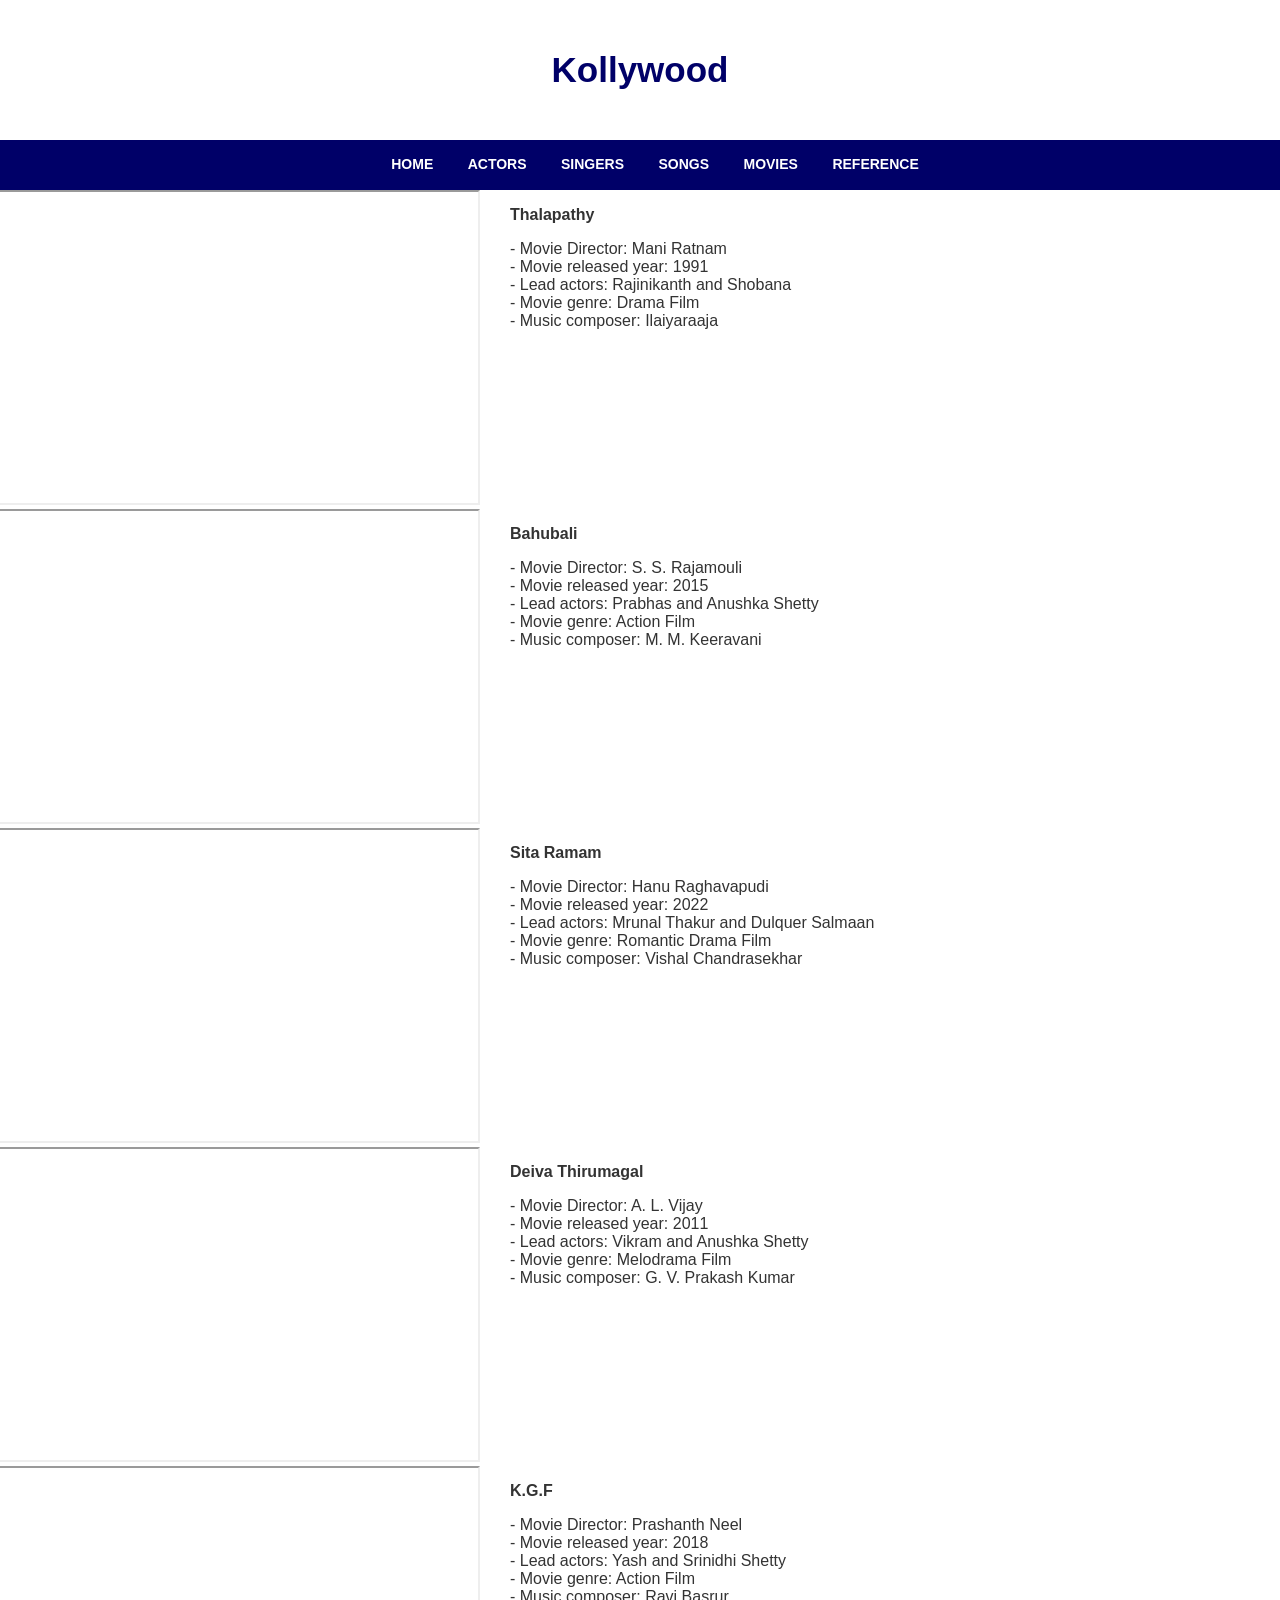
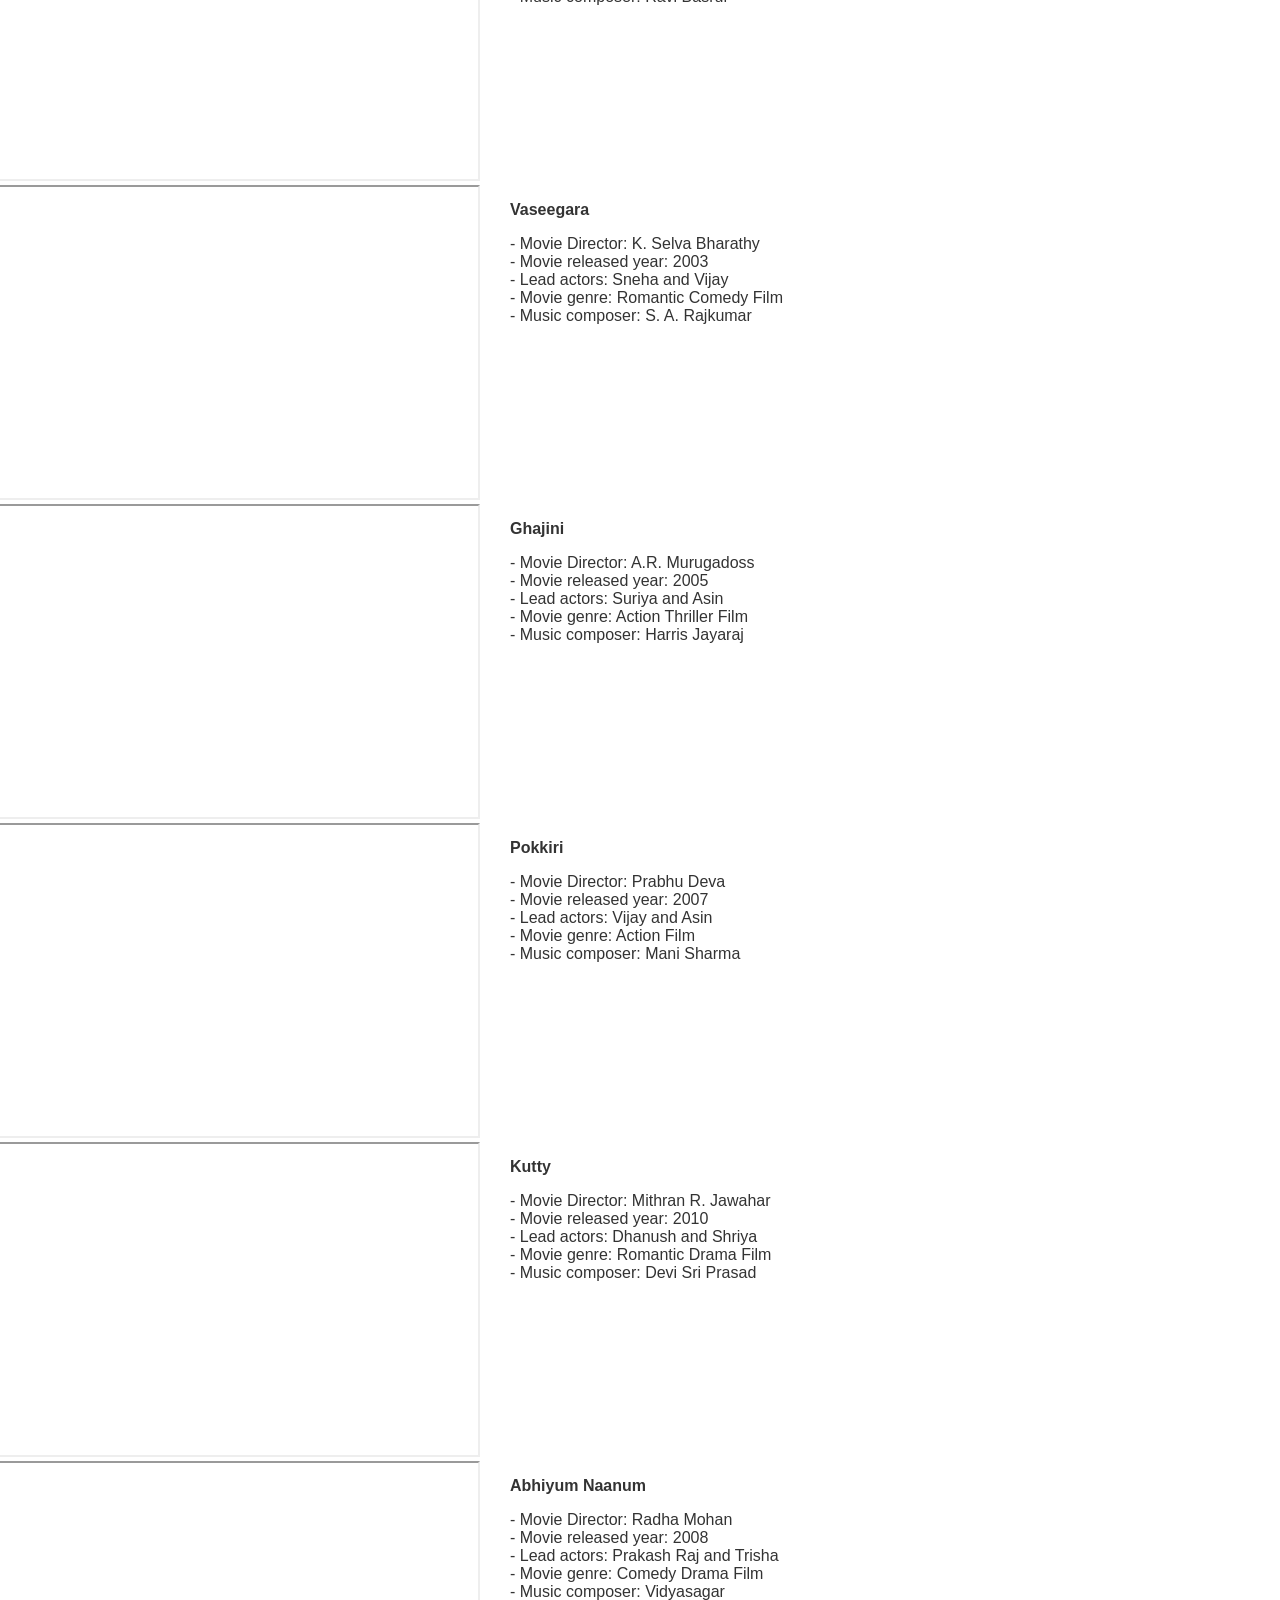
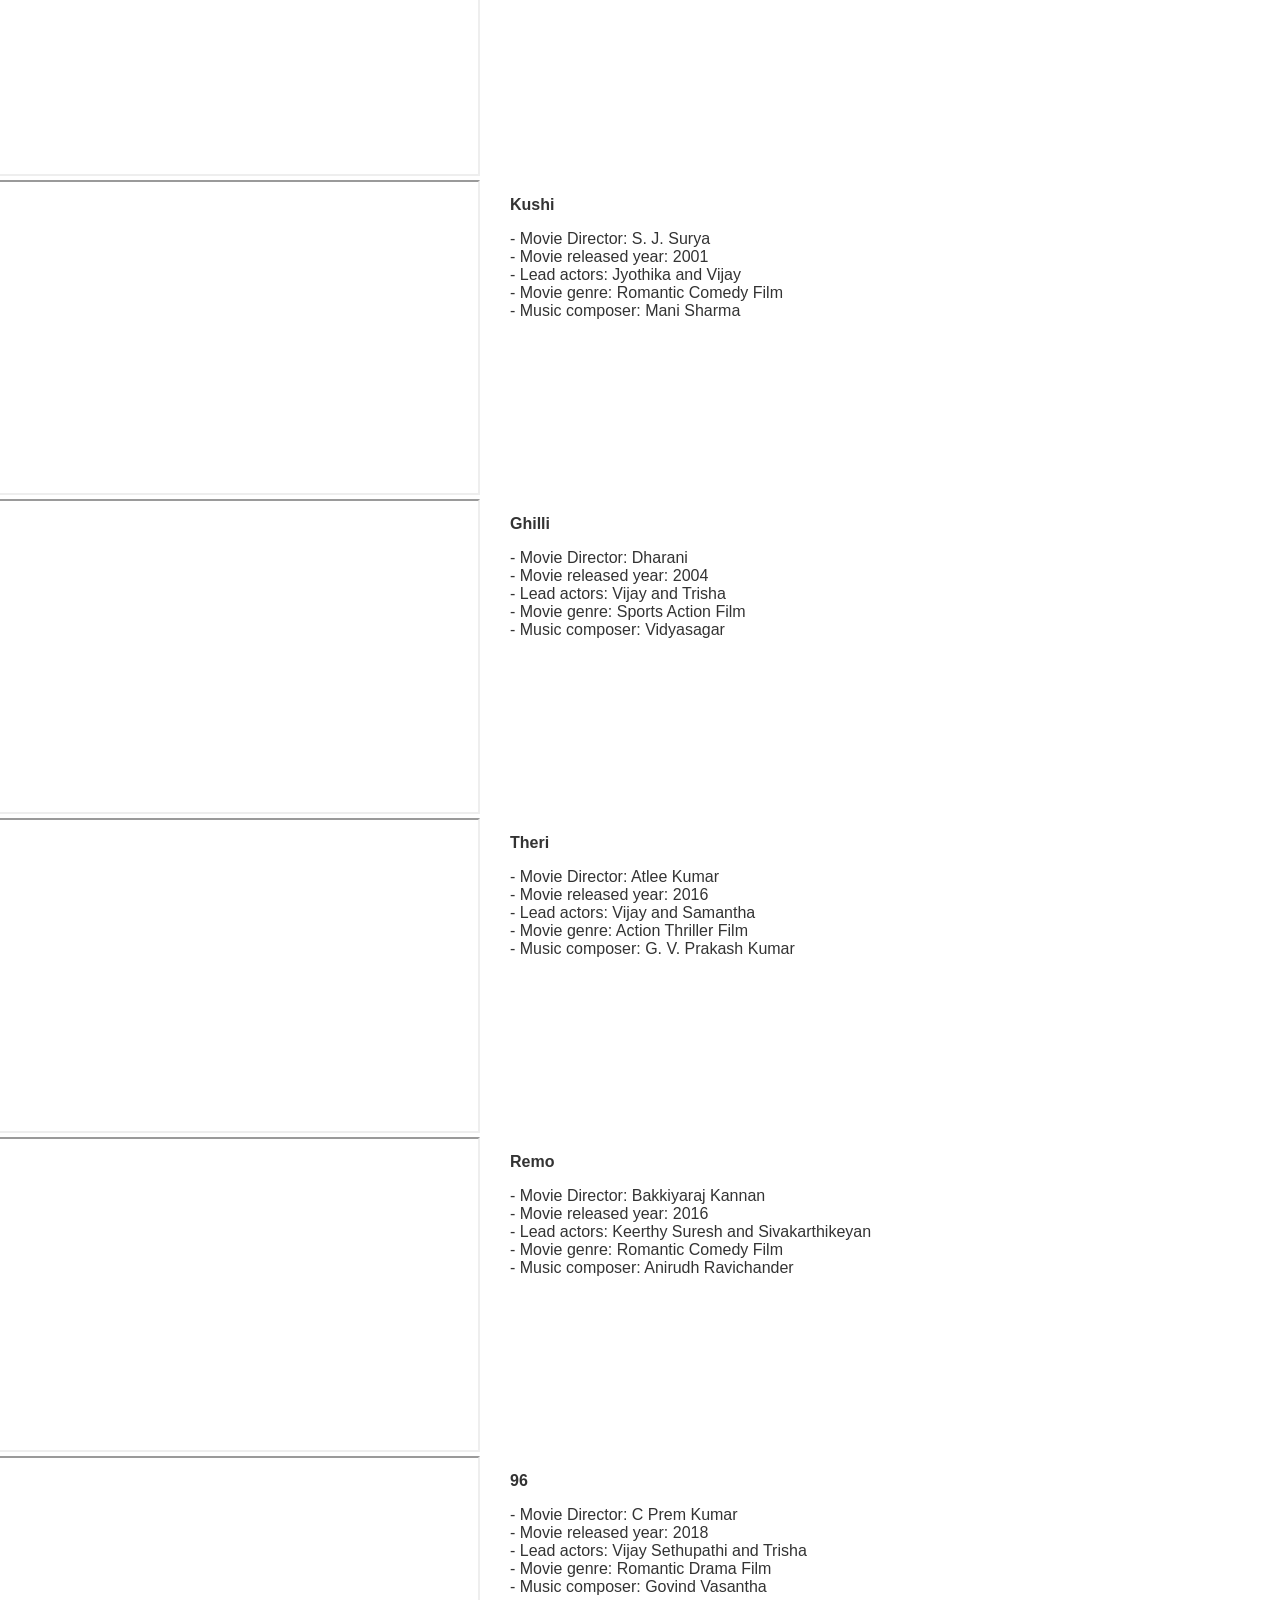
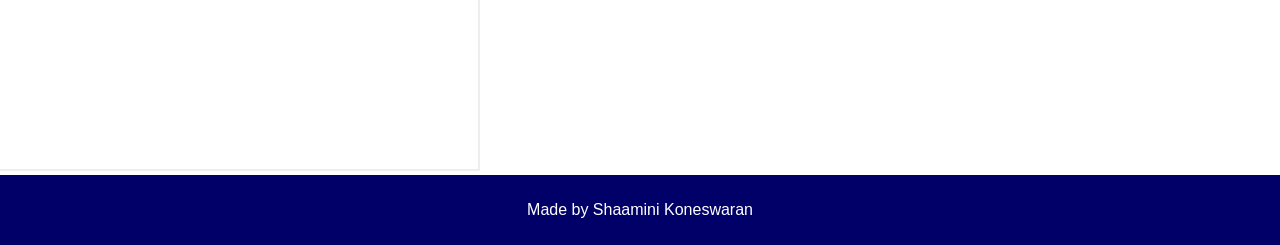
<file: movies.html>
<!DOCTYPE html>
<html lang="en">
  <head>
    <meta charset="UTF-8">
    <meta http-equiv="X-UA-Compatible" content="IE=edge">
    <meta name="viewport" content="width=device-width, initial-scale=1.0">
    <link rel="stylesheet" href="style.css">
    <title>Movies - Kollywood</title>
  </head>

  <body>
    <div class="header">
            <h1>Kollywood</h1>
      <nav>
        <ul>
          <li><a href="index.html">Home</a></li>
          <li><a href="actors.html">Actors</a></li>
          <li><a href="singers.html">Singers</a></li>
          <li><a href="songs.html">Songs</a></li>
          <li><a href="movies.html">Movies</a></li>
          <li><a href="reference.html">Reference</a></li>
        </ul>
      </nav>
    </div>
    <div class="content">
      <div class="card-container">
        <div class="profile-card">
          <div class="movie-trailer">
            <iframe
              width="560"
              height="315"
              src="https://www.youtube.com/embed/wA30CKor18A"
              title="YouTube video player"
              allow="accelerometer; autoplay; clipboard-write; encrypted-media; gyroscope; picture-in-picture; web-share"
              allowfullscreen
            ></iframe>
          </div>
          <div class="profile-description movie-description">
            <p><b>Thalapathy</b></p>
            <p>
              - Movie Director: Mani Ratnam 
              <br>
              - Movie released year: 1991
              <br>
              - Lead actors: Rajinikanth and Shobana
              <br> 
              - Movie genre: Drama Film
              <br>
              - Music composer: Ilaiyaraaja
            </p>
          </div>
        </div>
        <div class="profile-card">
          <div class="movie-trailer">
            <iframe
              width="560"
              height="315"
              src="https://www.youtube.com/embed/64KCdvkgk2M"
              title="YouTube video player"
              allow="accelerometer; autoplay; clipboard-write; encrypted-media; gyroscope; picture-in-picture; web-share"
              allowfullscreen
            ></iframe>
          </div>
          <div class="profile-description movie-description">
            <p><b>Bahubali</b></p>
            <p>
              - Movie Director: S. S. Rajamouli
              <br>
              - Movie released year: 2015
              <br>
              - Lead actors: Prabhas and Anushka Shetty
              <br>
              - Movie genre: Action Film 
              <br>
              - Music composer: M. M. Keeravani
            </p>
          </div>
        </div>
        <div class="profile-card">
          <div class="movie-trailer">
            <iframe
              width="560"
              height="315"
              src="https://www.youtube.com/embed/QS2UPxj_Y9w"
              title="YouTube video player"
              allow="accelerometer; autoplay; clipboard-write; encrypted-media; gyroscope; picture-in-picture; web-share"
              allowfullscreen
            ></iframe>
          </div>
          <div class="profile-description movie-description">
            <p><b>Sita Ramam</b></p>
            <p>
                - Movie Director: Hanu Raghavapudi
                <br>
                - Movie released year: 2022
                <br>
                - Lead actors: Mrunal Thakur and Dulquer Salmaan
                <br>
                - Movie genre: Romantic Drama Film
                <br>
                - Music composer: Vishal Chandrasekhar
            </p>
          </div>
        </div>
        <div class="profile-card">
          <div class="movie-trailer">
            <iframe
              width="560"
              height="315"
              src="https://www.youtube.com/embed/6-pxL99c3F4"
              title="YouTube video player"
              allow="accelerometer; autoplay; clipboard-write; encrypted-media; gyroscope; picture-in-picture; web-share"
              allowfullscreen
            ></iframe>
          </div>
          <div class="profile-description movie-description">
            <p><b>Deiva Thirumagal</b></p>
            <p>
                - Movie Director:  A. L. Vijay
                <br>
                - Movie released year: 2011
                <br>
                - Lead actors: Vikram and Anushka Shetty
                <br>
                - Movie genre: Melodrama Film
                <br>
                - Music composer: G. V. Prakash Kumar
            </p>
          </div>
        </div>
        <div class="profile-card">
          <div class="movie-trailer">
            <iframe
              width="560"
              height="315"
              src="https://www.youtube.com/embed/E0aPg9S1OcA"
              title="YouTube video player"
              allow="accelerometer; autoplay; clipboard-write; encrypted-media; gyroscope; picture-in-picture; web-share"
              allowfullscreen
            ></iframe>
          </div>
          <div class="profile-description movie-description">
            <p><b>K.G.F</b></p>
            <p>
                - Movie Director:  Prashanth Neel
                <br>
                - Movie released year: 2018
                <br>
                - Lead actors: Yash and Srinidhi Shetty
                <br>
                - Movie genre: Action Film 
                <br>
                - Music composer: Ravi Basrur
            </p>
          </div>
        </div>
        <div class="profile-card">
            <div class="movie-trailer">
              <iframe
                width="560"
                height="315"
                src="https://www.youtube.com/embed/K_aceWVwS6o"
                title="YouTube video player"
                allow="accelerometer; autoplay; clipboard-write; encrypted-media; gyroscope; picture-in-picture; web-share"
                allowfullscreen
              ></iframe>
            </div>
            <div class="profile-description movie-description">
              <p><b>Vaseegara</b></p>
              <p>
                  - Movie Director: K. Selva Bharathy
                  <br>
                  - Movie released year: 2003
                  <br>
                  - Lead actors: Sneha and Vijay 
                  <br>
                  - Movie genre: Romantic Comedy Film 
                  <br>
                  - Music composer: S. A. Rajkumar
              </p>
            </div>
          </div>
          <div class="profile-card">
            <div class="movie-trailer">
              <iframe
                width="560"
                height="315"
                src="https://www.youtube.com/embed/tlvrGfHbPsw"
                title="YouTube video player"
                allow="accelerometer; autoplay; clipboard-write; encrypted-media; gyroscope; picture-in-picture; web-share"
                allowfullscreen
              ></iframe>
            </div>
            <div class="profile-description movie-description">
              <p><b>Ghajini</b></p>
              <p>
                  - Movie Director: A.R. Murugadoss
                  <br>
                  - Movie released year: 2005
                  <br>
                  - Lead actors: Suriya and Asin
                  <br>
                  - Movie genre: Action Thriller Film
                  <br>
                  - Music composer:  Harris Jayaraj
              </p>
            </div>
          </div>
          <div class="profile-card">
            <div class="movie-trailer">
              <iframe
                width="560"
                height="315"
                src="https://www.youtube.com/embed/GbvW1BIVLMk"
                title="YouTube video player"
                allow="accelerometer; autoplay; clipboard-write; encrypted-media; gyroscope; picture-in-picture; web-share"
                allowfullscreen
              ></iframe>
            </div>
            <div class="profile-description movie-description">
              <p><b>Pokkiri</b></p>
              <p>
                  - Movie Director: Prabhu Deva
                  <br>
                  - Movie released year: 2007
                  <br>
                  - Lead actors: Vijay and Asin
                  <br>
                  - Movie genre: Action Film
                  <br>
                  - Music composer: Mani Sharma
              </p>
            </div>
          </div>
          <div class="profile-card">
            <div class="movie-trailer">
              <iframe
                width="560"
                height="315"
                src="https://www.youtube.com/embed/2KQP7YvJ9vs"
                title="YouTube video player"
                allow="accelerometer; autoplay; clipboard-write; encrypted-media; gyroscope; picture-in-picture; web-share"
                allowfullscreen
              ></iframe>
            </div>
            <div class="profile-description movie-description">
              <p><b>Kutty</b></p>
              <p>
                - Movie Director: Mithran R. Jawahar
                <br>
                - Movie released year: 2010
                <br>
                - Lead actors: Dhanush and Shriya
                <br>
                - Movie genre: Romantic Drama Film
                <br>
                - Music composer: Devi Sri Prasad
              </p>
            </div>
          </div>
          <div class="profile-card">
            <div class="movie-trailer">
              <iframe
                width="560"
                height="315"
                src="https://www.youtube.com/embed/p64Pxn_Mjn0"
                title="YouTube video player"
                allow="accelerometer; autoplay; clipboard-write; encrypted-media; gyroscope; picture-in-picture; web-share"
                allowfullscreen
              ></iframe>
            </div>
            <div class="profile-description movie-description">
              <p><b>Abhiyum Naanum</b></p>
              <p>
                - Movie Director: Radha Mohan
                <br>
                - Movie released year: 2008
                <br>
                - Lead actors: Prakash Raj and Trisha 
                <br>
                - Movie genre: Comedy Drama Film
                <br>
                - Music composer: Vidyasagar
                  
              </p>
            </div>
          </div>
          <div class="profile-card">
            <div class="movie-trailer">
              <iframe
                width="560"
                height="315"
                src="https://www.youtube.com/embed/yKFDMISyqJs"
                title="YouTube video player"
                allow="accelerometer; autoplay; clipboard-write; encrypted-media; gyroscope; picture-in-picture; web-share"
                allowfullscreen
              ></iframe>
            </div>
            <div class="profile-description movie-description">
              <p><b>Kushi</b></p>
              <p>
                - Movie Director:  S. J. Surya
                <br>
                - Movie released year: 2001
                <br>
                - Lead actors: Jyothika and Vijay
                <br>
                - Movie genre: Romantic Comedy Film
                <br>
                - Music composer: Mani Sharma
              </p>
            </div>
          </div>
          <div class="profile-card">
            <div class="movie-trailer">
              <iframe
                width="560"
                height="315"
                src="https://www.youtube.com/embed/4hGft6ZCApg"
                title="YouTube video player"
                allow="accelerometer; autoplay; clipboard-write; encrypted-media; gyroscope; picture-in-picture; web-share"
                allowfullscreen
              ></iframe>
            </div>
            <div class="profile-description movie-description">
              <p><b>Ghilli</b></p>
              <p>
                - Movie Director: Dharani
                <br>
                - Movie released year: 2004
                <br>
                - Lead actors: Vijay and Trisha
                <br>
                - Movie genre: Sports Action Film
                <br>
                - Music composer: Vidyasagar
              </p>
            </div>
          </div>
          <div class="profile-card">
            <div class="movie-trailer">
              <iframe
                width="560"
                height="315"
                src="https://www.youtube.com/embed/ZK4uGLpkAKk"
                title="YouTube video player"
                allow="accelerometer; autoplay; clipboard-write; encrypted-media; gyroscope; picture-in-picture; web-share"
                allowfullscreen
              ></iframe>
            </div>
            <div class="profile-description movie-description">
              <p><b>Theri</b></p>
              <p>
                - Movie Director:  Atlee Kumar
                <br>
                - Movie released year: 2016
                <br>
                - Lead actors: Vijay and Samantha
                <br>
                - Movie genre: Action Thriller Film
                <br>
                - Music composer: G. V. Prakash Kumar
              </p>
            </div>
          </div>
          <div class="profile-card">
            <div class="movie-trailer">
              <iframe
                width="560"
                height="315"
                src="https://www.youtube.com/embed/GEB4qrrWIgs"
                title="YouTube video player"
                allow="accelerometer; autoplay; clipboard-write; encrypted-media; gyroscope; picture-in-picture; web-share"
                allowfullscreen
              ></iframe>
            </div>
            <div class="profile-description movie-description">
              <p><b>Remo</b></p>
              <p>
                - Movie Director: Bakkiyaraj Kannan
                <br>
                - Movie released year: 2016
                <br>
                - Lead actors: Keerthy Suresh and Sivakarthikeyan
                <br>
                - Movie genre: Romantic Comedy Film
                <br>
                - Music composer: Anirudh Ravichander
              </p>
            </div>
          </div>
          <div class="profile-card">
            <div class="movie-trailer">
              <iframe
                width="560"
                height="315"
                src="https://www.youtube.com/embed/r0synl-lI4I"
                title="YouTube video player"
                allow="accelerometer; autoplay; clipboard-write; encrypted-media; gyroscope; picture-in-picture; web-share"
                allowfullscreen
              ></iframe>
            </div>
            <div class="profile-description movie-description">
              <p><b>96</b></p>
              <p>
                - Movie Director: C Prem Kumar
                <br>
                - Movie released year: 2018
                <br>
                - Lead actors: Vijay Sethupathi and Trisha
                <br>
                - Movie genre: Romantic Drama Film
                <br>
                - Music composer: Govind Vasantha
              </p>
            </div>
          </div>
      </div>
    </div>
    <footer>
      <p>Made by Shaamini Koneswaran</p>
    </footer>
  </body>
</html>
</file>
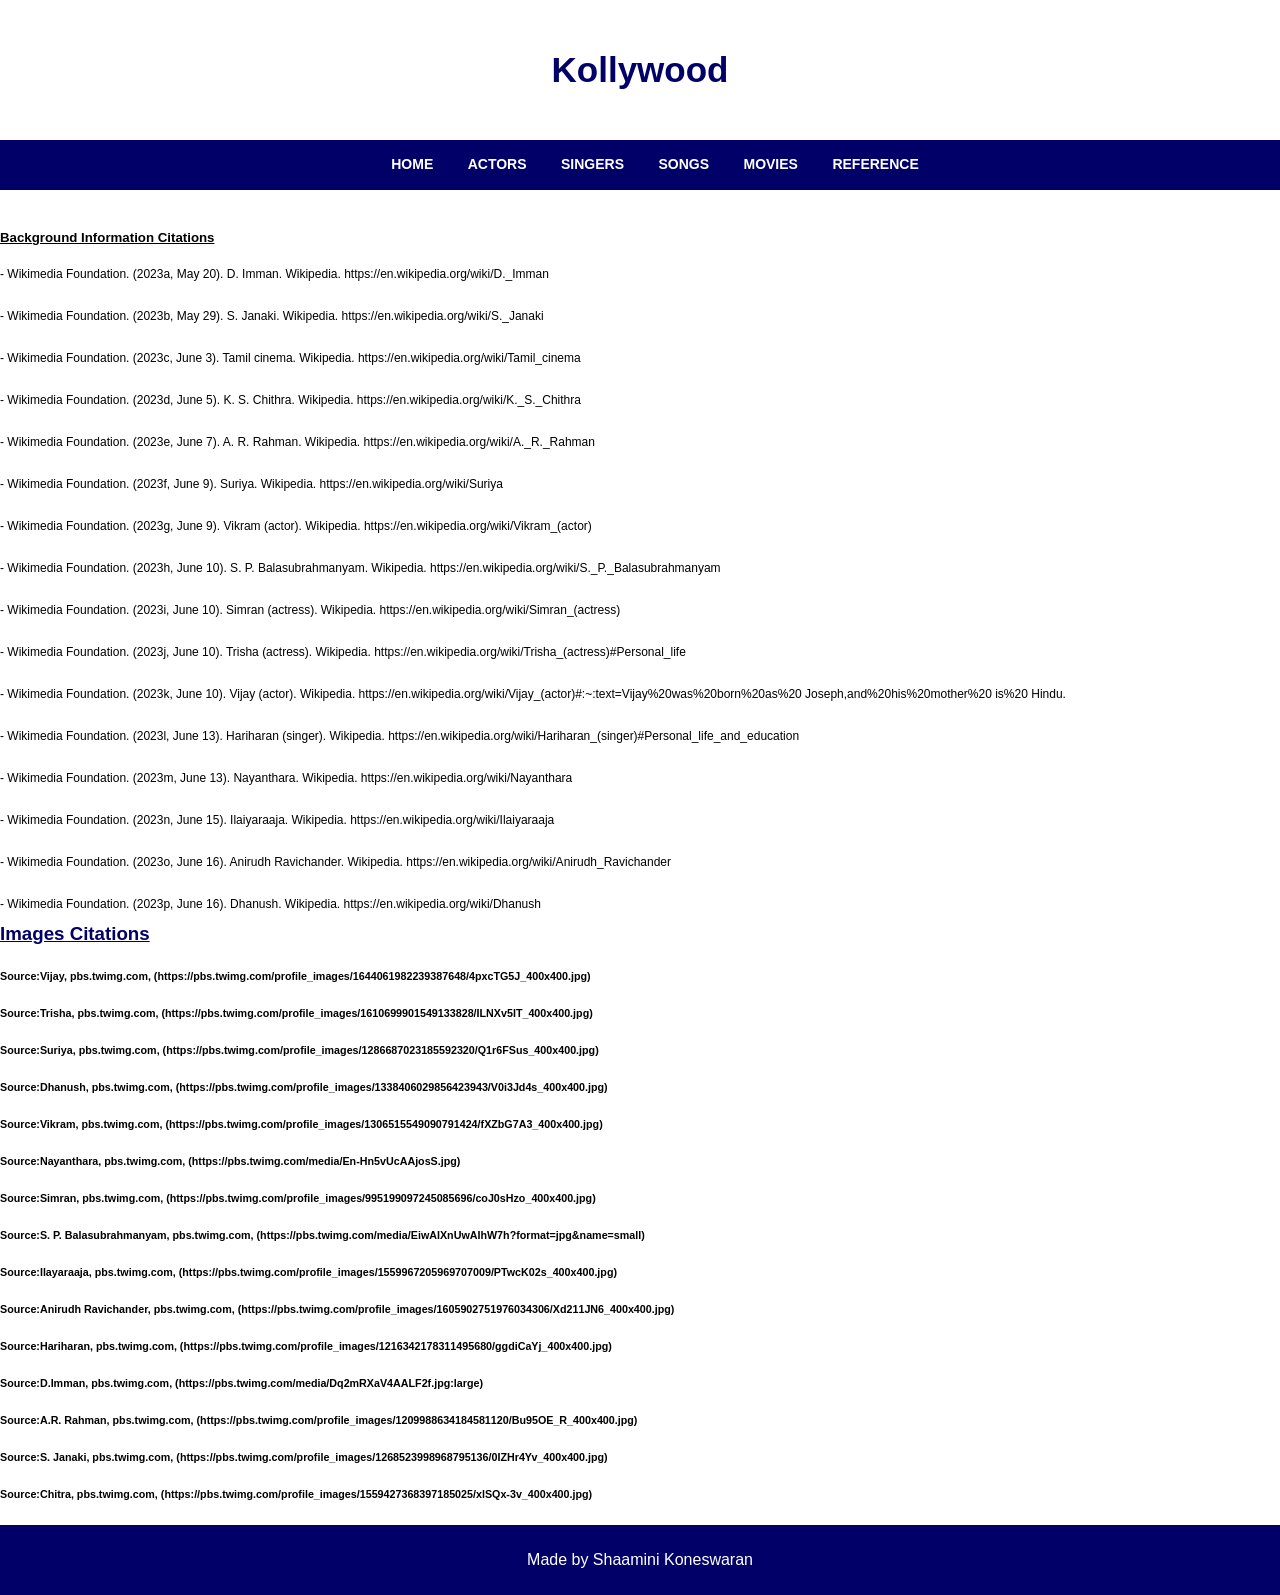
<file: reference.html>
<!DOCTYPE html>
<html lang="en">
  <head>
    <meta charset="UTF-8">
    <meta http-equiv="X-UA-Compatible" content="IE=edge">
    <meta name="viewport" content="width=device-width, initial-scale=1.0">
    <link rel="stylesheet" href="style.css">
    <title>Songs - Kollywood</title>
  </head>

  <body>
    <div class="header">
        <a href="reference.html">
            <h1>Kollywood</h1>
        </a>
      <nav>
        <ul>
          <li><a href="index.html">Home</a></li>
          <li><a href="actors.html">Actors</a></li>
          <li><a href="singers.html">Singers</a></li>
          <li><a href="songs.html">Songs</a></li>
          <li><a href="movies.html">Movies</a></li>
          <li><a href="reference.html">Reference</a></li>
        </ul>
      </nav>
    </div>
    <div class="content"></div>
    <div class="citations">
        <br>
        <h5><u>Background Information Citations</u></h5>
        <p>
            - Wikimedia Foundation. (2023a, May 20). D. Imman. Wikipedia. https://en.wikipedia.org/wiki/D._Imman
            <br>
            <br>
            <br>
            - Wikimedia Foundation. (2023b, May 29). S. Janaki. Wikipedia. https://en.wikipedia.org/wiki/S._Janaki
            <br>
            <br>
            <br>
            - Wikimedia Foundation. (2023c, June 3). Tamil cinema. Wikipedia. https://en.wikipedia.org/wiki/Tamil_cinema
            <br>
            <br>
            <br>
            - Wikimedia Foundation. (2023d, June 5). K. S. Chithra. Wikipedia. https://en.wikipedia.org/wiki/K._S._Chithra
            <br>
            <br>
            <br>
            - Wikimedia Foundation. (2023e, June 7). A. R. Rahman. Wikipedia. https://en.wikipedia.org/wiki/A._R._Rahman
            <br>
            <br>
            <br>
            - Wikimedia Foundation. (2023f, June 9). Suriya. Wikipedia. https://en.wikipedia.org/wiki/Suriya
            <br>
            <br>
            <br>
            - Wikimedia Foundation. (2023g, June 9). Vikram (actor). Wikipedia. https://en.wikipedia.org/wiki/Vikram_(actor)
            <br>
            <br>
            <br>
            - Wikimedia Foundation. (2023h, June 10). S. P. Balasubrahmanyam. Wikipedia. https://en.wikipedia.org/wiki/S._P._Balasubrahmanyam
            <br>
            <br>
            <br>
            - Wikimedia Foundation. (2023i, June 10). Simran (actress). Wikipedia. https://en.wikipedia.org/wiki/Simran_(actress)
            <br>
            <br>
            <br>
            - Wikimedia Foundation. (2023j, June 10). Trisha (actress). Wikipedia. https://en.wikipedia.org/wiki/Trisha_(actress)#Personal_life
            <br>
            <br>
            <br>
            - Wikimedia Foundation. (2023k, June 10). Vijay (actor). Wikipedia. https://en.wikipedia.org/wiki/Vijay_(actor)#:~:text=Vijay%20was%20born%20as%20 
            Joseph,and%20his%20mother%20 is%20 Hindu.
            <br>
            <br>
            <br>
            - Wikimedia Foundation. (2023l, June 13). Hariharan (singer). Wikipedia. https://en.wikipedia.org/wiki/Hariharan_(singer)#Personal_life_and_education
            <br>
            <br>
            <br>
            - Wikimedia Foundation. (2023m, June 13). Nayanthara. Wikipedia. https://en.wikipedia.org/wiki/Nayanthara
            <br>
            <br>
            <br>
            - Wikimedia Foundation. (2023n, June 15). Ilaiyaraaja. Wikipedia. https://en.wikipedia.org/wiki/Ilaiyaraaja
            <br>
            <br>
            <br>
            - Wikimedia Foundation. (2023o, June 16). Anirudh Ravichander. Wikipedia. https://en.wikipedia.org/wiki/Anirudh_Ravichander
            <br>
            <br>
            <br>
            - Wikimedia Foundation. (2023p, June 16). Dhanush. Wikipedia. https://en.wikipedia.org/wiki/Dhanush 
      </p>
        <h3><u>Images Citations</u></h3>
        <h6>Source:Vijay, pbs.twimg.com, (<a href = "https://pbs.twimg.com/profile_images/1644061982239387648/4pxcTG5J_400x400.jpg">https://pbs.twimg.com/profile_images/1644061982239387648/4pxcTG5J_400x400.jpg</a>)</h6>
	<h6>Source:Trisha, pbs.twimg.com, (<a href = "https://pbs.twimg.com/profile_images/1610699901549133828/ILNXv5IT_400x400.jpg">https://pbs.twimg.com/profile_images/1610699901549133828/ILNXv5IT_400x400.jpg</a>)</h6>
	<h6>Source:Suriya, pbs.twimg.com, (<a href = "https://pbs.twimg.com/profile_images/1286687023185592320/Q1r6FSus_400x400.jpg">https://pbs.twimg.com/profile_images/1286687023185592320/Q1r6FSus_400x400.jpg</a>)</h6>
	<h6>Source:Dhanush, pbs.twimg.com, (<a href = "https://pbs.twimg.com/profile_images/1338406029856423943/V0i3Jd4s_400x400.jpg">https://pbs.twimg.com/profile_images/1338406029856423943/V0i3Jd4s_400x400.jpg</a>)</h6>
	<h6>Source:Vikram, pbs.twimg.com, (<a href = "https://pbs.twimg.com/profile_images/1306515549090791424/fXZbG7A3_400x400.jpg">https://pbs.twimg.com/profile_images/1306515549090791424/fXZbG7A3_400x400.jpg</a>)</h6>
	<h6>Source:Nayanthara, pbs.twimg.com, (<a href = "https://pbs.twimg.com/media/En-Hn5vUcAAjosS.jpg">https://pbs.twimg.com/media/En-Hn5vUcAAjosS.jpg</a>)</h6>
	<h6>Source:Simran, pbs.twimg.com, (<a href = "https://pbs.twimg.com/profile_images/995199097245085696/coJ0sHzo_400x400.jpg">https://pbs.twimg.com/profile_images/995199097245085696/coJ0sHzo_400x400.jpg</a>)</h6>
	<h6>Source:S. P. Balasubrahmanyam, pbs.twimg.com, (<a href = "https://pbs.twimg.com/media/EiwAIXnUwAIhW7h?format=jpg&name=small">https://pbs.twimg.com/media/EiwAIXnUwAIhW7h?format=jpg&name=small</a>)</h6>
	<h6>Source:Ilayaraaja, pbs.twimg.com, (<a href = "https://pbs.twimg.com/profile_images/1559967205969707009/PTwcK02s_400x400.jpg">https://pbs.twimg.com/profile_images/1559967205969707009/PTwcK02s_400x400.jpg</a>)</h6>
	<h6>Source:Anirudh Ravichander, pbs.twimg.com, (<a href = "https://pbs.twimg.com/profile_images/1605902751976034306/Xd211JN6_400x400.jpg">https://pbs.twimg.com/profile_images/1605902751976034306/Xd211JN6_400x400.jpg</a>)</h6>
	<h6>Source:Hariharan, pbs.twimg.com, (<a href = "https://pbs.twimg.com/profile_images/1216342178311495680/ggdiCaYj_400x400.jpg">https://pbs.twimg.com/profile_images/1216342178311495680/ggdiCaYj_400x400.jpg</a>)</h6>
	<h6>Source:D.Imman, pbs.twimg.com, (<a href = "https://pbs.twimg.com/media/Dq2mRXaV4AALF2f.jpg:large">https://pbs.twimg.com/media/Dq2mRXaV4AALF2f.jpg:large</a>)</h6>
	<h6>Source:A.R. Rahman, pbs.twimg.com, (<a href = "https://pbs.twimg.com/profile_images/1209988634184581120/Bu95OE_R_400x400.jpg">https://pbs.twimg.com/profile_images/1209988634184581120/Bu95OE_R_400x400.jpg</a>)</h6>
	<h6>Source:S. Janaki, pbs.twimg.com, (<a href = "https://pbs.twimg.com/profile_images/1268523998968795136/0IZHr4Yv_400x400.jpg">https://pbs.twimg.com/profile_images/1268523998968795136/0IZHr4Yv_400x400.jpg</a>)</h6>
	<h6>Source:Chitra, pbs.twimg.com, (<a href = "https://pbs.twimg.com/profile_images/1559427368397185025/xlSQx-3v_400x400.jpg">https://pbs.twimg.com/profile_images/1559427368397185025/xlSQx-3v_400x400.jpg</a>)</h6>
	
        
    </div>
    <footer>
      <p>Made by Shaamini Koneswaran</p>
    </footer>
  </body>
</html>
</file>
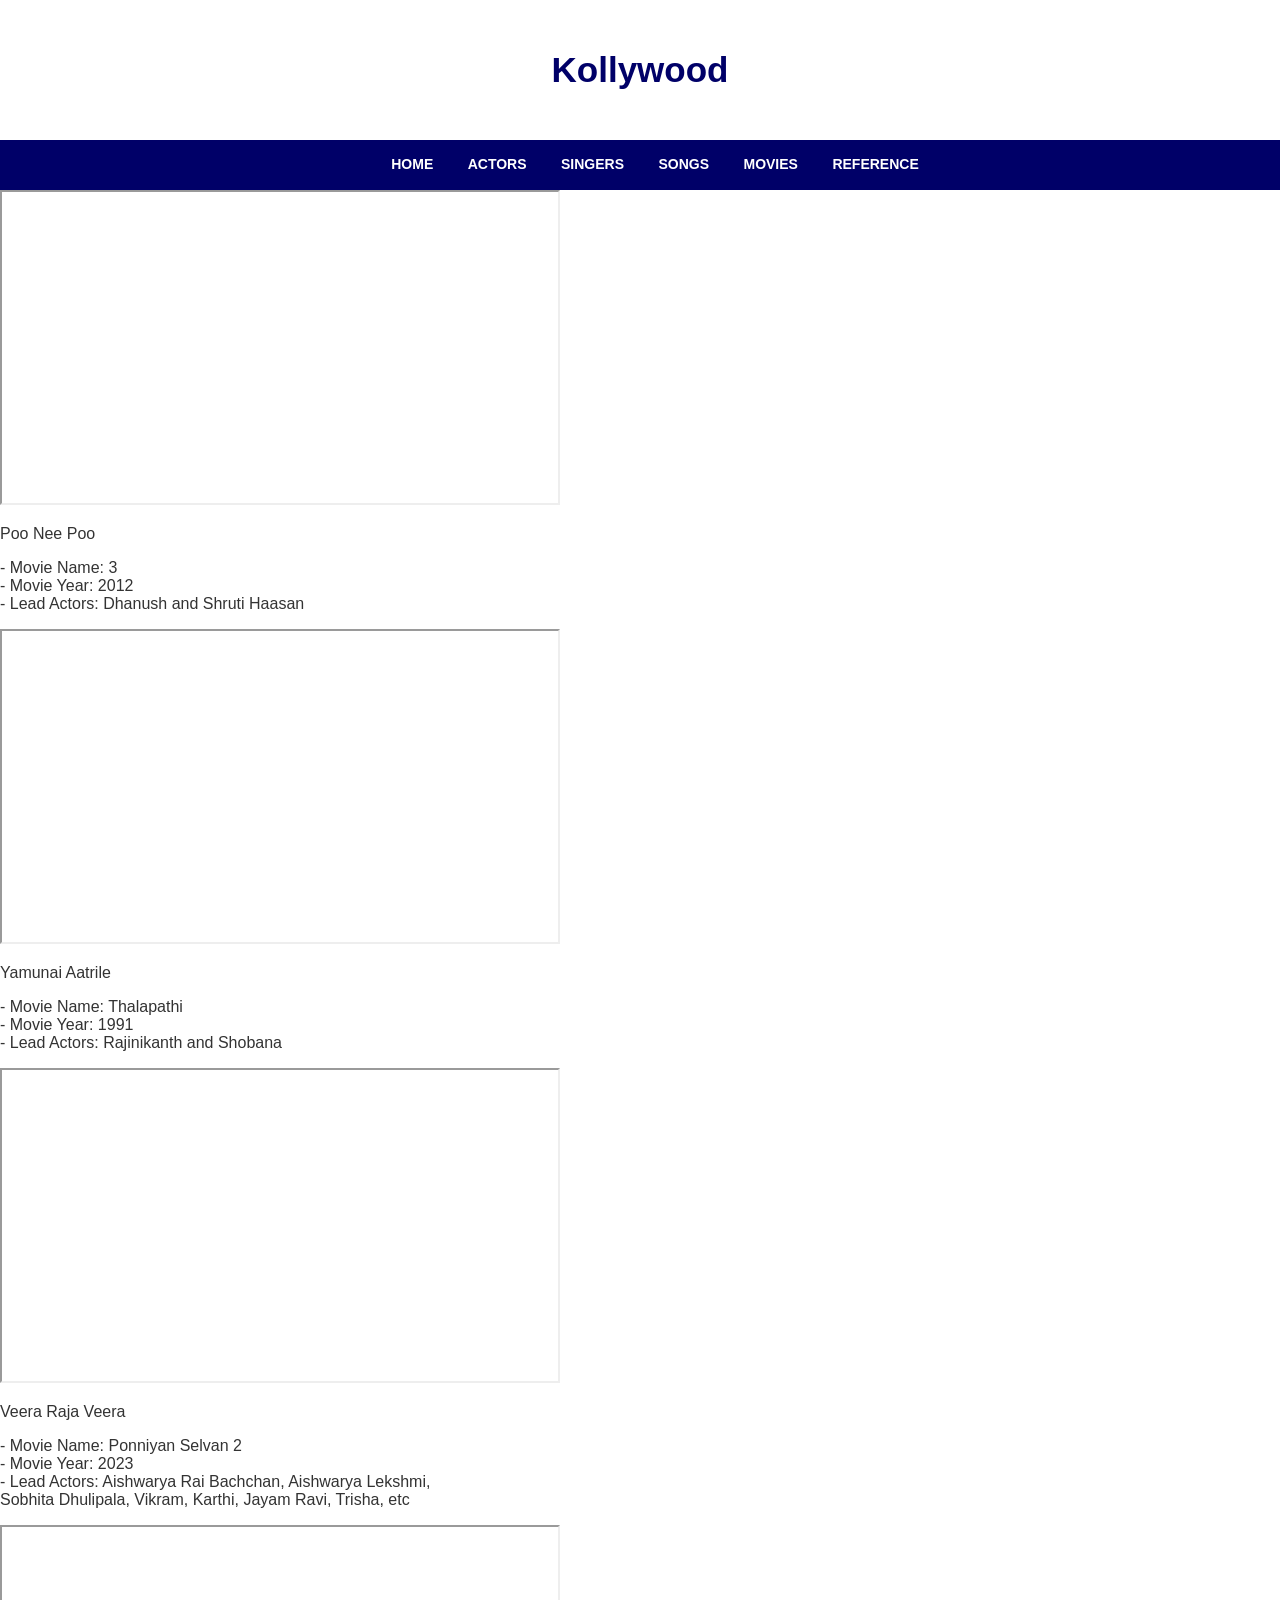
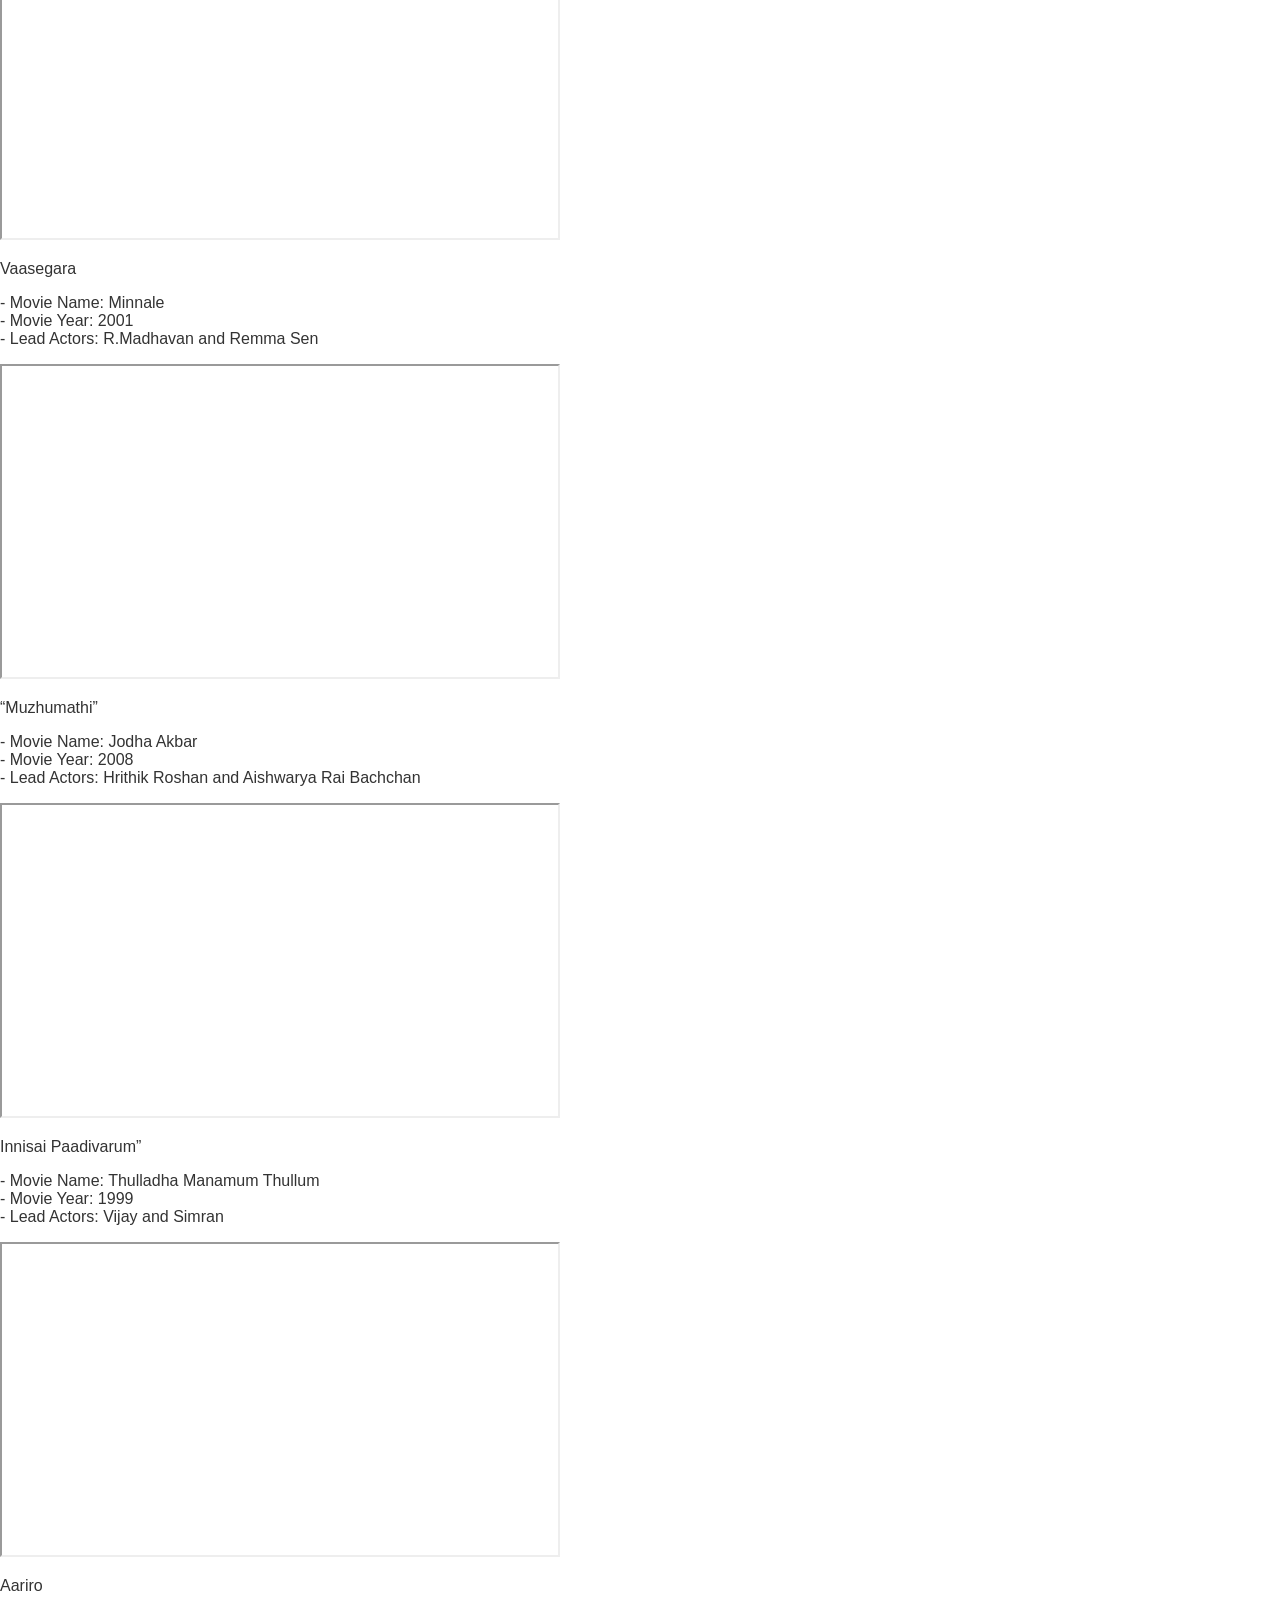
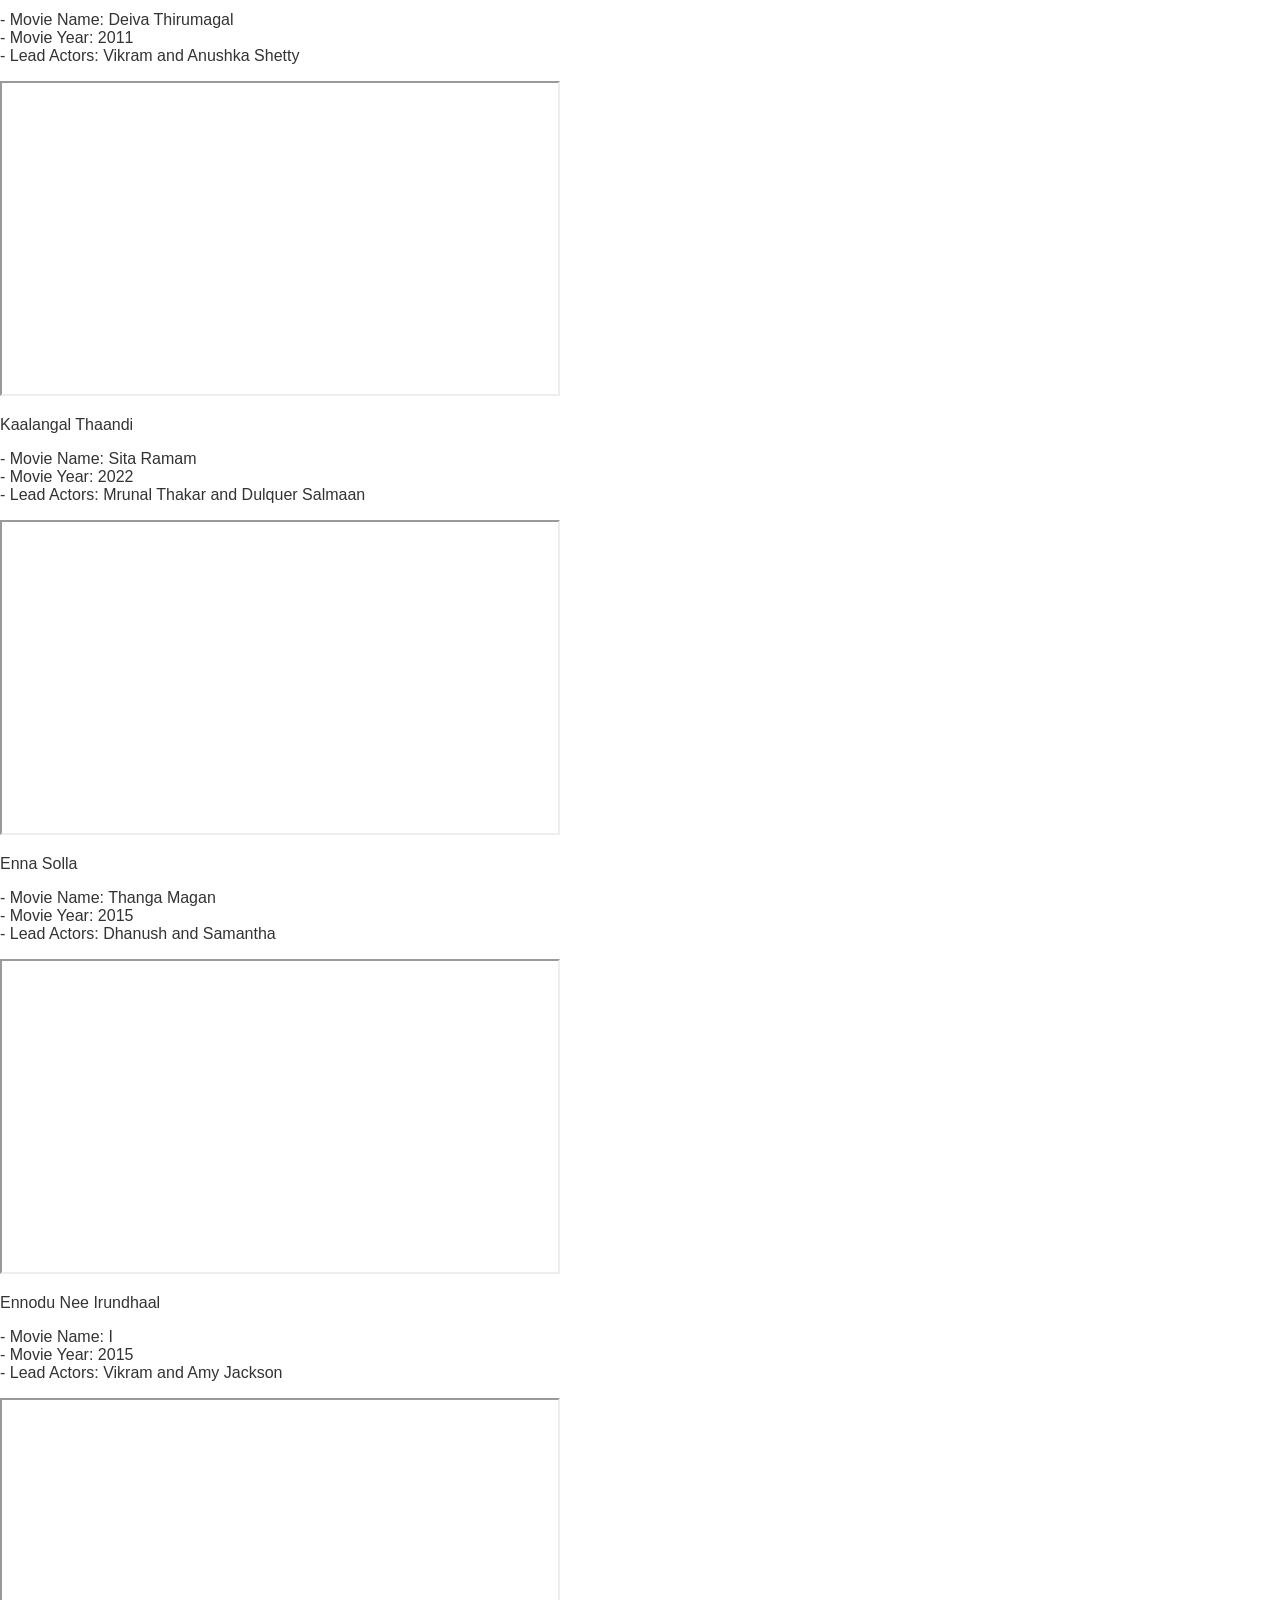
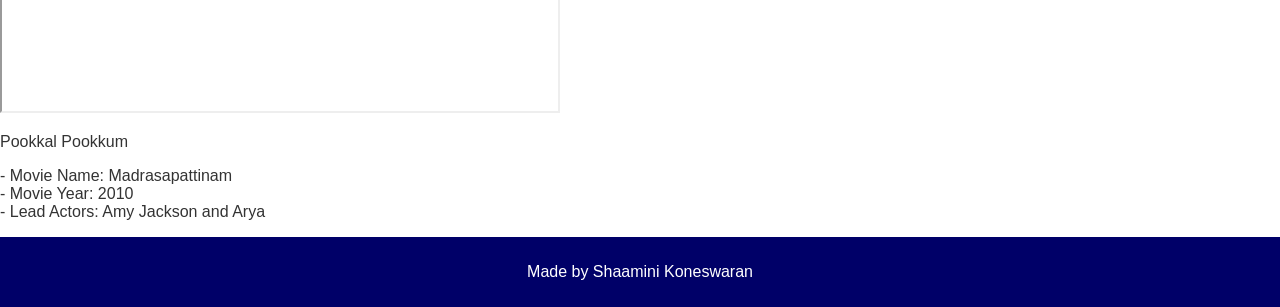
<file: songs.html>
<!DOCTYPE html>
<html lang="en">
  <head>
    <meta charset="UTF-8">
    <meta http-equiv="X-UA-Compatible" content="IE=edge">
    <meta name="viewport" content="width=device-width, initial-scale=1.0">
    <link rel="stylesheet" href="style.css">
    <title>Songs - Kollywood</title>
  </head>

  <body>
    <div class="header">
        <a href="index.html">
            <h1>Kollywood</h1>
        </a>
      <nav>
        <ul>
          <li><a href="index.html">Home</a></li>
          <li><a href="actors.html">Actors</a></li>
          <li><a href="singers.html">Singers</a></li>
          <li><a href="songs.html">Songs</a></li>
          <li><a href="movies.html">Movies</a></li>
          <li><a href="reference.html">Reference</a></li>
        </ul>
      </nav>
    </div>
    <div class="content"></div>
    <div class="song">
        <iframe 
        width="560" 
        height="315" 
        src="https://www.youtube.com/embed/DnyA_qEbTpw" 
        title="YouTube video player" 
        allow="accelerometer; autoplay; clipboard-write; encrypted-media; gyroscope; picture-in-picture; web-share" 
        allowfullscreen
        ></iframe>  
    </div>
    <div class="profile-description movie-description">
        <p>Poo Nee Poo</p>
        <p>
            - Movie Name: 3
        <br>
            - Movie Year: 2012
        <br>
            - Lead Actors: Dhanush and Shruti Haasan
        <br>
        </p>
    </div>
    <div class="content"></div>
    <div class="song">
        <iframe 
        width="560" 
        height="315" 
        src="https://www.youtube.com/embed/KV8Wpnpm_lg" 
        title="YouTube video player"  
        allow="accelerometer; autoplay; clipboard-write; encrypted-media; gyroscope; picture-in-picture; web-share" 
        allowfullscreen
        ></iframe>  
    </div>
    <div class="profile-description movie-description">
        <p>Yamunai Aatrile</p>
        <p>
            - Movie Name: Thalapathi
        <br>
            - Movie Year: 1991
        <br>
            - Lead Actors: Rajinikanth and Shobana
        <br>
        </p>
    </div>
    <div class="content"></div>
    <div class="song">
        <iframe 
        width="560" 
        height="315" 
        src="https://www.youtube.com/embed/9gBR0gQBSCM" 
        title="YouTube video player"  
        allow="accelerometer; autoplay; clipboard-write; encrypted-media; gyroscope; picture-in-picture; web-share" 
        allowfullscreen
        ></iframe>  
    </div>
    <div class="profile-description movie-description">
        <p>Veera Raja Veera</p>
        <p>
            - Movie Name: Ponniyan Selvan 2
        <br>
            - Movie Year: 2023
        <br>
            - Lead Actors: Aishwarya Rai Bachchan, Aishwarya Lekshmi,
            <br>
             Sobhita Dhulipala, Vikram, Karthi, Jayam Ravi, Trisha, etc
        <br>
        </p>
    </div>
    <div class="content"></div>
    <div class="song">
        <iframe 
        width="560" 
        height="315" 
        src="https://www.youtube.com/embed/ew1fKCWb_M4" 
        title="YouTube video player"  
        allow="accelerometer; autoplay; clipboard-write; encrypted-media; gyroscope; picture-in-picture; web-share" 
        allowfullscreen
        ></iframe>  
    </div>
    <div class="profile-description movie-description">
        <p>Vaasegara</p>
        <p>
            - Movie Name: Minnale
        <br>
            - Movie Year: 2001
        <br>
            - Lead Actors: R.Madhavan and Remma Sen
        <br>
        </p>
    </div>
    <div class="content"></div>
    <div class="song">
        <iframe 
        width="560" 
        height="315" 
        src="https://www.youtube.com/embed/YNRvZOFV6eU" 
        title="YouTube video player" 
        allow="accelerometer; autoplay; clipboard-write; encrypted-media; gyroscope; picture-in-picture; web-share" 
        allowfullscreen
        ></iframe>  
    </div>
    <div class="profile-description movie-description">
        <p>“Muzhumathi”</p>
        <p>
            - Movie Name: Jodha Akbar
        <br>
            - Movie Year: 2008
        <br>
            - Lead Actors: Hrithik Roshan and Aishwarya Rai Bachchan
        <br>
        </p>
    </div>
    <div class="content"></div>
    <div class="song">
        <iframe 
        width="560" 
        height="315" 
        src="https://www.youtube.com/embed/sJIC5Yyc5dI" 
        title="YouTube video player" 
        allow="accelerometer; autoplay; clipboard-write; encrypted-media; gyroscope; picture-in-picture; web-share" 
        allowfullscreen
        ></iframe>  
    </div>
    <div class="profile-description movie-description">
        <p>Innisai Paadivarum”</p>
        <p>
            - Movie Name: Thulladha Manamum Thullum
        <br>
            - Movie Year: 1999
        <br>
            - Lead Actors: Vijay and Simran
        <br>
        </p>
    </div>
    <div class="content"></div>
    <div class="song">
        <iframe 
        width="560" 
        height="315" 
        src="https://www.youtube.com/embed/Jbn8Lc7WN-U" 
        title="YouTube video player"  
        allow="accelerometer; autoplay; clipboard-write; encrypted-media; gyroscope; picture-in-picture; web-share" 
        allowfullscreen
        ></iframe>  
    </div>
    <div class="profile-description movie-description">
        <p>Aariro</p>
        <p>
            - Movie Name: Deiva Thirumagal
        <br>
            - Movie Year: 2011
        <br>
            - Lead Actors: Vikram and Anushka Shetty
        <br>
        </p>
    </div>
    <div class="content"></div>
    <div class="song">
        <iframe 
        width="560" 
        height="315" 
        src="https://www.youtube.com/embed/LW0teg2d-Xw" 
        title="YouTube video player"  
        allow="accelerometer; autoplay; clipboard-write; encrypted-media; gyroscope; picture-in-picture; web-share" 
        allowfullscreen
        ></iframe>  
    </div>
    <div class="profile-description movie-description">
        <p>Kaalangal Thaandi</p>
        <p>
            - Movie Name: Sita Ramam
        <br>
            - Movie Year: 2022
        <br>
            - Lead Actors: Mrunal Thakar and Dulquer Salmaan
        <br>
        </p>
    </div>
    <div class="content"></div>
    <div class="song">
        <iframe 
        width="560" 
        height="315" 
        src="https://www.youtube.com/embed/2P_0Q8CIjw8" 
        title="YouTube video player"  
        allow="accelerometer; autoplay; clipboard-write; encrypted-media; gyroscope; picture-in-picture; web-share" 
        allowfullscreen
        ></iframe>  
    </div>
    <div class="profile-description movie-description">
        <p>Enna Solla</p>
        <p>
            - Movie Name: Thanga Magan
        <br>
            - Movie Year: 2015
        <br>
            - Lead Actors: Dhanush and Samantha
        <br>
        </p>
    </div>
    <div class="content"></div>
    <div class="song">
        <iframe 
        width="560" 
        height="315" 
        src="https://www.youtube.com/embed/EhhiY11Z9-U" 
        title="YouTube video player"  
        allow="accelerometer; autoplay; clipboard-write; encrypted-media; gyroscope; picture-in-picture; web-share" 
        allowfullscreen
        ></iframe>  
    </div>
    <div class="profile-description movie-description">
        <p>Ennodu Nee Irundhaal</p>
        <p>
            - Movie Name: I
        <br>
            - Movie Year: 2015
        <br>
            - Lead Actors: Vikram and Amy Jackson
        <br>
        </p>
    </div>
    <div class="content"></div>
    <div class="song">
        <iframe 
        width="560" 
        height="315" 
        src="https://www.youtube.com/embed/nWxGhq_lBII" 
        title="YouTube video player" 
        allow="accelerometer; autoplay; clipboard-write; encrypted-media; gyroscope; picture-in-picture; web-share" 
        allowfullscreen
        ></iframe>  
    </div>
    <div class="profile-description movie-description">
        <p>Pookkal Pookkum</p>
        <p>
            - Movie Name: Madrasapattinam
        <br>
            - Movie Year: 2010
        <br>
            - Lead Actors: Amy Jackson and Arya
        <br>
        </p>
    </div>
    <footer>
      <p>Made by Shaamini Koneswaran</p>
    </footer>
  </body>
</html>
</file>
<file: style.css>
@import url('https://fonts.cdnfonts.com/css/trajan-pro');

html {
    scroll-behavior: smooth;
    margin: 0;
}

body {
    font-family: 'Trajan Pro', sans-serif;
    margin: 0;
    transition: 300ms all;
}

* {
    box-sizing: border-box;
}

a {
    background-color: transparent;
    border-color: #000;
    color: #000;
    text-decoration: none;
    cursor: pointer;
}

h1,
h2,
h3,
h4 {
    margin: 0;
    color: #000068;
}

.header {
    text-align: center;
    padding-top: 50px;
}

h1 {
    padding-bottom: 50px;
    font-size: 35px;
}

nav {
    text-align: center;
    background: transparent;
}

li {
    display: inline-block;
    padding-left: 30px;
    text-align: center;
}

li a {
    text-decoration: none;
    font-weight: bold;
    color: #ffffff;
    font-size: 14px;
    text-transform: uppercase;
}

a {
    text-decoration: none;
}

li a::after {
    content: "";
    display: block;
    height: 2px;
    width: 0;
    background-color: #ffffff;
    transition: 0.2s all;
}

li a:hover:after {
    width: 100%;
}

ul {
    background-color: #000068;
    padding: 15px;
    margin: 0;
}

.banner {
    width: 1440px;
}

.whatiskollywood {
    margin: 80px 100px 80px 100px;
}

footer {
    background-color: #000068;
    color: white;
    padding: 10px;
    text-align: center;
}

.carousel-container {
    display: flex;
    padding: 70px 0;
    flex-direction: column;
  }

  .profile-card {
    flex: 0 0 200px;
    display: flex;
    column-gap: 30px;
    justify-content: center;
  }

  .profile-image {
    width: 140px;
    height: 140px;
    border-radius: 50%;
    overflow: hidden;
  }

  .profile-image img {
    width: 100%;
    height: 100%;
    object-fit: cover;
  }

  .citations p {
    font-size: 12px;
  }
  /* Profile description */
  .profile-description {
    font-size: 16px;
    color: #333;
  }

  .profile-description p {
    width: 850px;
    
  }

  
  table {
    border-collapse: collapse;
    width: 100%;
  }

  th, td {
    border: 1px solid #ddd;
    padding: 8px;
  }

  th {
    background-color: #f2f2f2;
    font-weight: bold;
  }


  /* Table data styles */
  tr:nth-child(even) {
    background-color: #f9f9f9;
  }

  tr:hover {
    background-color: #f5f5f5;
  }

  .opiniontable {
    padding-left: 135px;
    padding-right: 135px;
    padding-bottom: 110px;
  }
</file>
